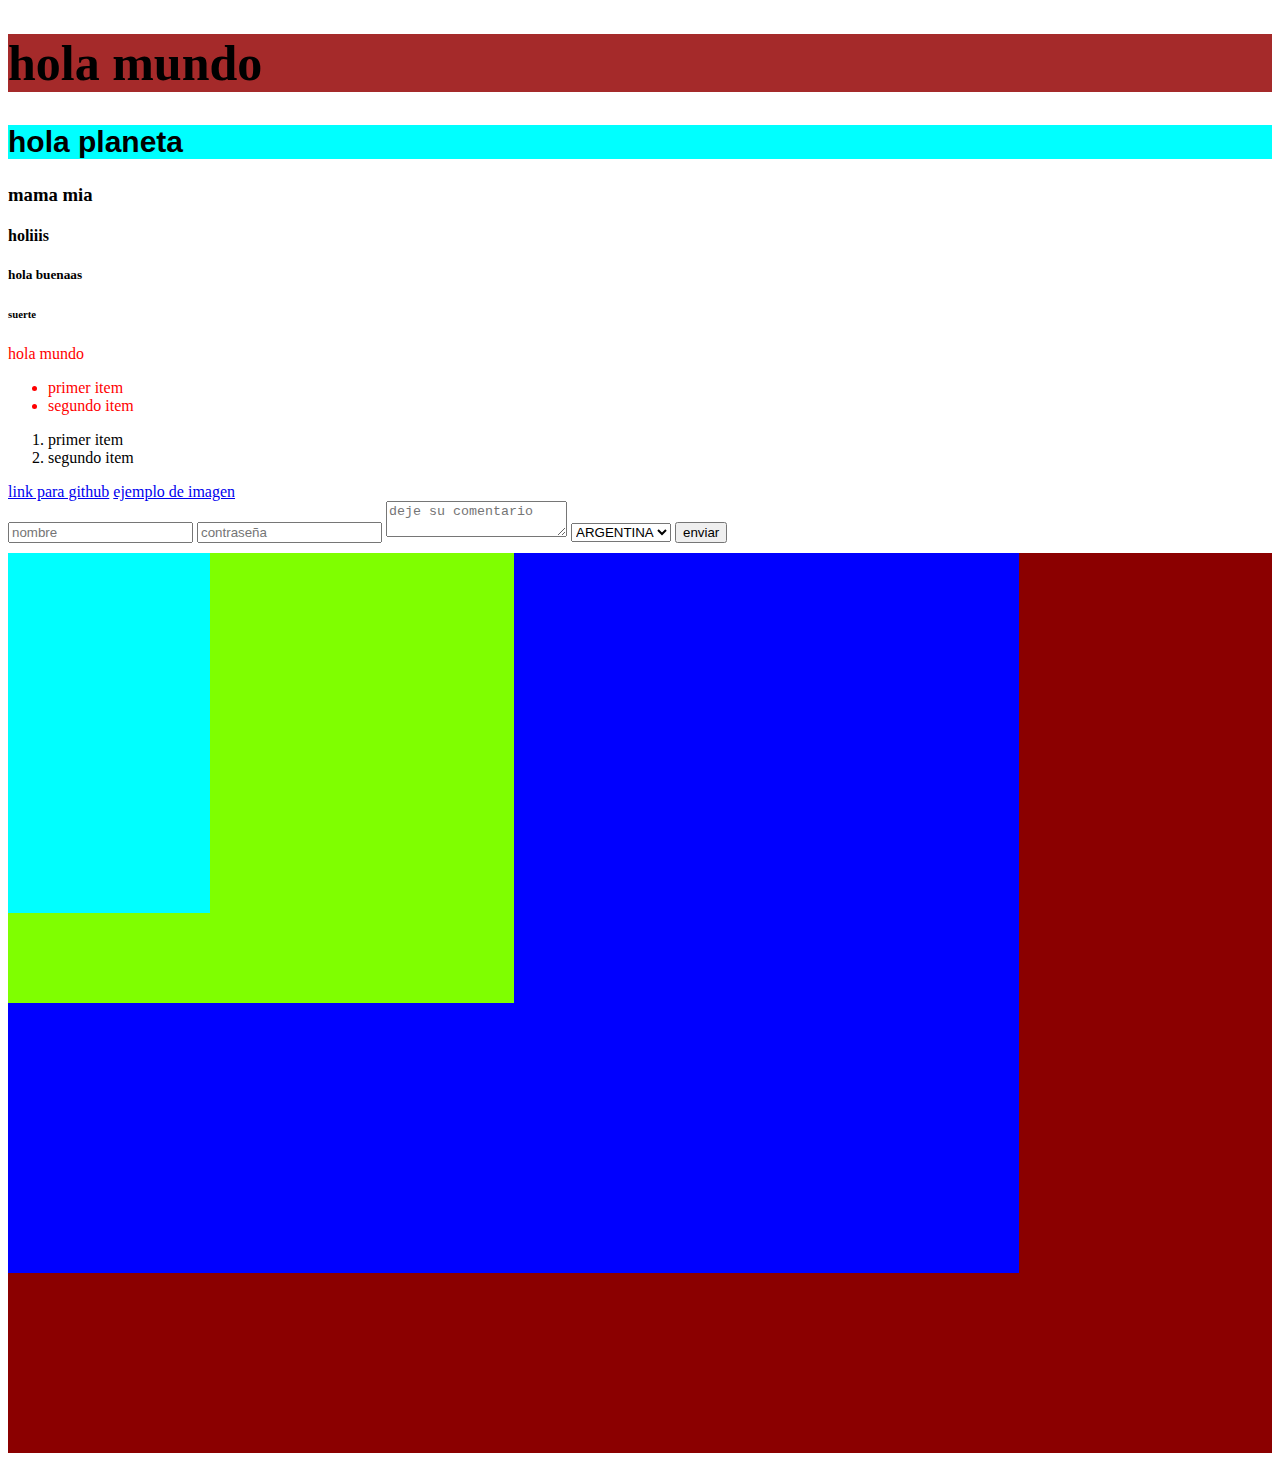
<file: index.html>
<!DOCTYPE html>
<html lang="en">
<head>
    <meta charset="UTF-8">
    <meta name="viewport" content="width=device-width, initial-scale=1.0">
    <title>clase 1</title>
    <link rel="stylesheet" href="./css/style.css">
</head>
<body>
    <h1 class="planeta">hola mundo</h1>
    <h2 class="h2">hola planeta</h2> 
    <h3>mama mia</h3>
    <h4>holiiis</h4>
    <h5>hola buenaas</h5>
    <h6>suerte</h6> 

    <p class="milanesa">hola mundo</p>

    <ul class="ul">
        <li class="li">primer item</li>
        <li>segundo item</li>
    </ul>
    <ol>
        <li>primer item</li>
        <li>segundo item</li>
    </ol>

    <a href="https://github.com/" target="_blank">link para github</a>
    <a href="./imagenes/Mercedes-Benz CLK GTR.jfif">ejemplo de imagen</a>
    
    <form action="#" method="get">
        <input type="text" placeholder="nombre">
        <input type="password" placeholder="contraseña">
        <textarea name="" id="" placeholder="deje su comentario"></textarea>
        <select name="" id="">
            <option value="argentina">ARGENTINA</option>
            <option value="brasil">BRASIL</option>
            <option value="chile">CHILE</option>
            <option value="china">CHINA</option>
            <option value="rusia">RUSIA</option>
            <option value="mongolia">MONGOLIA</option>
        </select>
        <input type="submit" value="enviar">
        
    
    </form>
    <div class="contenedor1">
        <div class="contenedor2">
            <div class="contenedor3">
                <div class="contenedor4"></div>
            </div>
        </div>
    </div>


</body>
</html>
</file>
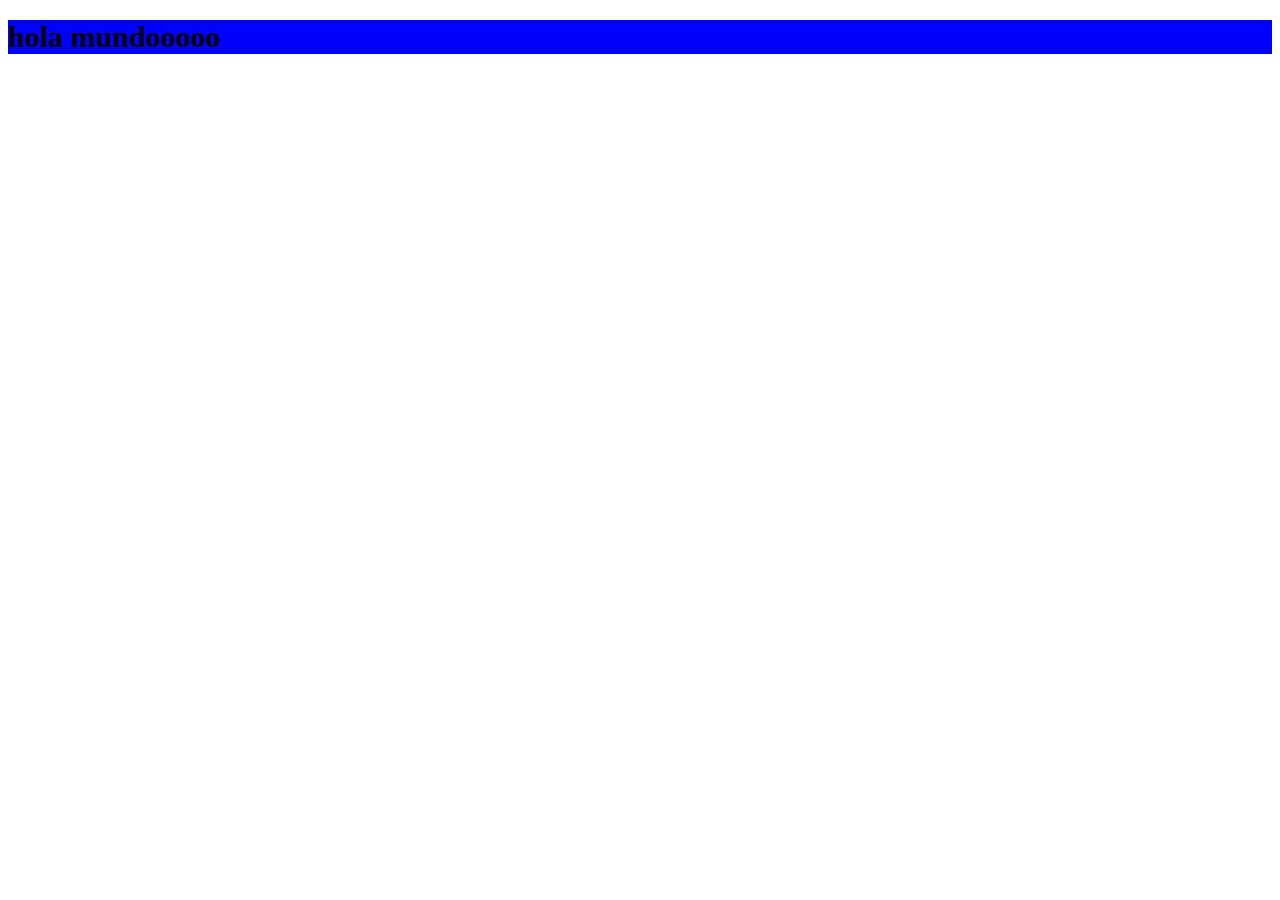
<file: paginas/contacto.html>
<!DOCTYPE html>
<html>
<head>
    <meta charset="UTF-8" />
    <title>title</title>
    <link rel="stylesheet" href="../css/style.css">
</head>
<body>
    <h1 class="h1contacto">hola mundooooo</h1>
    
</body>
</html>
</file>
<file: css/style.css>
.milanesa{
    color: blueviolet;
}
.planeta{
    background-color: brown;
    font-size: 50px;
}
.h2{
    background-color: aqua;
    color: black;
    font-size: 30px;
    font-family: Arial, Helvetica, sans-serif;
}
.h1contacto{
    background-color: blue;
    color: black;
    font-size: 30px;
}
.ul,.milanesa{
    color: red;
}
/*contenedor*/
.contenedor1{
    background-color: darkred;
    width: 100%;
    height: 100vh;
}
.contenedor2{
    background-color: blue;
    width: 80%;
    height: 80vh;
    margin-top: 10px;
}
.contenedor3{
    background-color: chartreuse;
    width: 50%;
    height: 50vh;
}
.contenedor4{
    background-color: aqua;
    width: 40%;
    height: 40vh;
}
</file>
